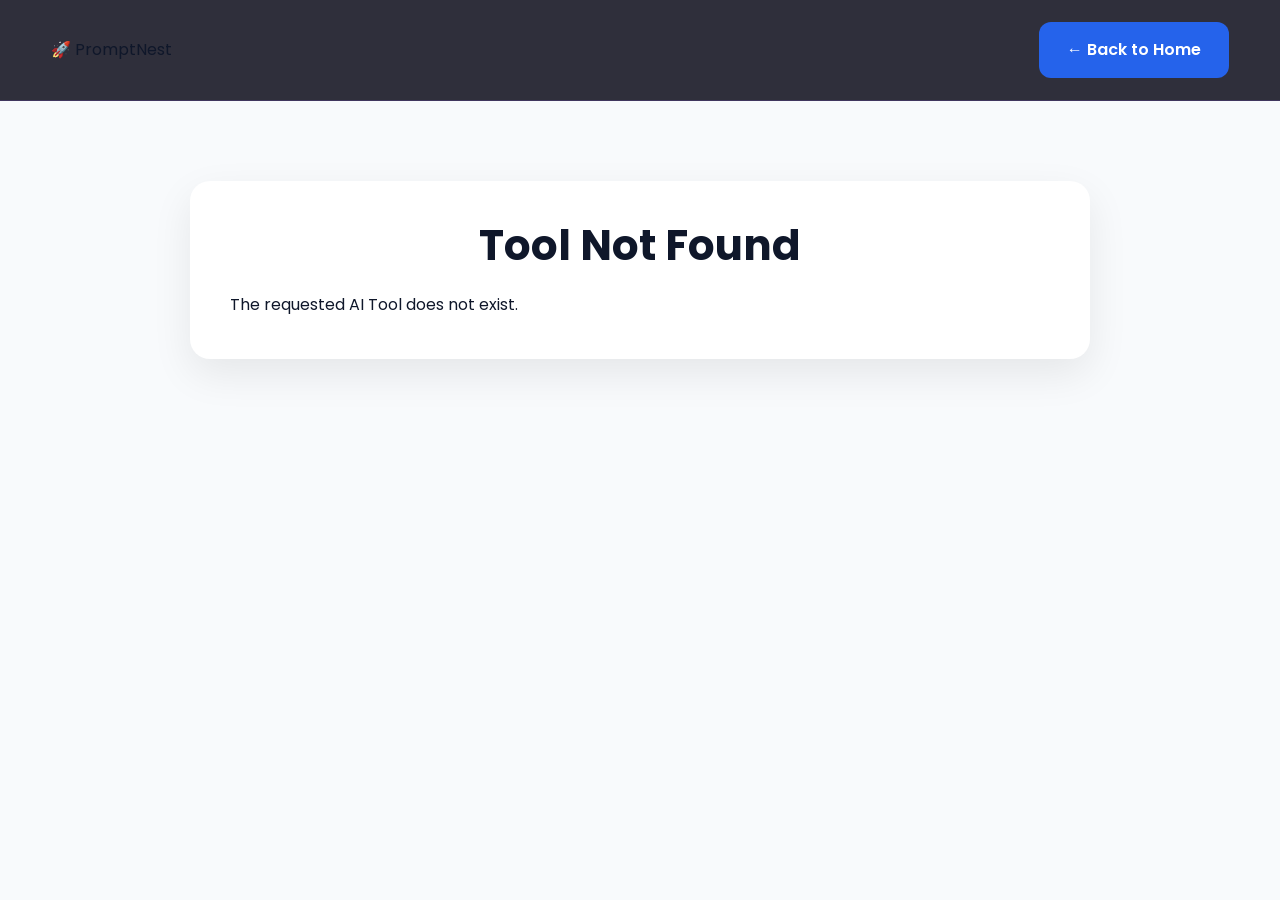
<file: pages/tool.html>
<!DOCTYPE html>
<html lang="en">

<head>
    <meta charset="UTF-8">
    <meta name="viewport" content="width=device-width, initial-scale=1.0">
    <title>ChatGPT | PromptNest</title>

    <link rel="stylesheet" href="../css/style.css">
</head>

<body>

<header class="header">
    <div class="container">
        <nav class="navbar">

            <a href="../index.html" class="logo">
                🚀 PromptNest
            </a>

            <a href="../index.html" class="btn">
                ← Back to Home
            </a>

        </nav>
    </div>
</header>

<section class="tool-details">
    <div class="container" id="toolDetails">
        Loading...
    </div>
</section>

<script src="../data/tools/chatbots.js"></script>
<script src="../data/tools/image-ai.js"></script>
<script src="../data/tools/coding.js"></script>
<script src="../data/tools/video.js"></script>
<script src="../data/tools.js"></script>
<script src="../js/tool.js"></script>


</body>
</html>
</file>
<file: css/style.css>
/* ==========================================
   PromptNest v5
   Professional Foundation CSS
   Version: 1.0
========================================== */

/* Google Font */
@import url('https://fonts.googleapis.com/css2?family=Poppins:wght@300;400;500;600;700;800&display=swap');

/* Reset */

*{
    margin:0;
    padding:0;
    box-sizing:border-box;
}

/* Root Colors */

:root{

    --primary:#2563EB;
    --primary-dark:#1D4ED8;

    --accent:#7C3AED;

    --background:#F8FAFC;

    --surface:#FFFFFF;

    --text:#0F172A;

    --text-light:#64748B;

    --border:#E2E8F0;

    --success:#22C55E;

    --warning:#F59E0B;

    --danger:#EF4444;

    --shadow:0 10px 35px rgba(15,23,42,.08);

    --radius:16px;

}

/* Body */

body{

    font-family:'Poppins',sans-serif;

    background:var(--background);

    color:var(--text);

    line-height:1.7;

}

/* Images */

img{

    max-width:100%;

    display:block;

}

/* Links */

a{

    text-decoration:none;

    color:inherit;

}

/* Lists */

ul{

    list-style:none;

}

/* Container */

.container{

    width:min(1200px,92%);

    margin:auto;

}

/* Buttons */

.btn{

    display:inline-block;

    padding:14px 28px;

    border-radius:12px;

    background:var(--primary);

    color:#fff;

    font-weight:600;

    transition:.3s;

}

.btn:hover{

    background:var(--primary-dark);

    transform:translateY(-3px);

}

/* Sections */

section{

    padding:90px 0;

}

/* Headings */

h1,h2,h3,h4{

    line-height:1.2;

}

h2{

    font-size:42px;

    margin-bottom:15px;

}

.section-title{

    text-align:center;

}

.section-subtitle{

    text-align:center;

    color:var(--text-light);

    max-width:700px;

    margin:15px auto 60px;

}
/* ==========================================
   HEADER
========================================== */

.header{

    position:sticky;

    top:0;

    z-index:1000;

    background:rgba(255,255,255,.85);

    backdrop-filter:blur(16px);

    border-bottom:1px solid var(--border);

}

.navbar{
    display:flex;
    align-items:center;
    justify-content:space-between;
    min-height:100px;
    gap:20px;
}

.logo{
    display:flex;
    align-items:center;
    gap:12px;
    flex:0 0 auto;
}

.nav-links{
    display:flex;
    align-items:center;
    gap:28px;
    list-style:none;
    margin-left:auto;
}

.nav-links a{

    font-weight:500;

    color:var(--text);

    transition:.3s;

}

.nav-links a:hover{

    color:var(--primary);

}

.nav-btn{

    padding:12px 24px;

}

/* Mobile */

@media(max-width:900px){

.nav-links{

display:none;

}

.nav-btn{

display:none;

}

}
/* ==========================================
   HERO SECTION
========================================== */

.hero{

    padding:120px 0 80px;

    background:
    radial-gradient(circle at top right,#DBEAFE 0%,transparent 40%),
    linear-gradient(135deg,#F8FAFC,#EEF4FF);

}

.hero-container{

    display:flex;

    align-items:center;

    justify-content:space-between;

    gap:60px;

}

.hero-content{

    flex:1;

}

.hero-badge{

    display:inline-block;

    background:#DBEAFE;

    color:#2563EB;

    padding:8px 18px;

    border-radius:50px;

    font-weight:600;

    margin-bottom:25px;

}

.hero h1{

    font-size:60px;

    line-height:1.15;

    margin-bottom:25px;

    color:#0F172A;

}

.hero h1 span{

    color:#2563EB;

}

.hero p{

    font-size:20px;

    color:#64748B;

    max-width:650px;

    margin-bottom:35px;

}

.hero-buttons{

    display:flex;

    gap:20px;

    margin-bottom:35px;

}

.btn-outline{

    display:inline-block;

    padding:14px 28px;

    border:2px solid #2563EB;

    color:#2563EB;

    border-radius:12px;

    font-weight:600;

    transition:.3s;

}

.btn-outline:hover{

    background:#2563EB;

    color:white;

}

.hero-search{

    display:flex;

    max-width:600px;

}

.hero-search input{

    flex:1;

    padding:18px;

    border:1px solid #E2E8F0;

    border-radius:12px 0 0 12px;

    outline:none;

    font-size:16px;

}

.hero-search button{

    padding:18px 30px;

    background:#2563EB;

    color:white;

    border:none;

    border-radius:0 12px 12px 0;

    cursor:pointer;

    font-weight:600;

}

.hero-image{

    flex:1;

    text-align:center;

}

.hero-image img{

    width:100%;

    max-width:560px;

    filter:drop-shadow(0 20px 40px rgba(37,99,235,.18));

    animation:float 5s ease-in-out infinite;

}

@media(max-width:900px){

.hero-container{

flex-direction:column;

text-align:center;

}

.hero h1{

font-size:42px;

}

.hero-buttons{

justify-content:center;

}

.hero-search{

margin:auto;

}

}
@keyframes float{

    0%{
        transform:translateY(0);
    }

    50%{
        transform:translateY(-18px);
    }

    100%{
        transform:translateY(0);
    }

}
/* ==========================================
   STATISTICS
========================================== */

.stats{

    padding:80px 0;

    background:#ffffff;

}

.stats-grid{

    display:grid;

    grid-template-columns:repeat(4,1fr);

    gap:25px;

}

.stat-card{

    background:#fff;

    border-radius:20px;

    padding:35px;

    text-align:center;

    box-shadow:0 15px 40px rgba(15,23,42,.08);

    transition:.35s;

    border:1px solid #EEF2FF;

}

.stat-card:hover{

    transform:translateY(-10px);

    box-shadow:0 25px 50px rgba(37,99,235,.18);

}

.stat-card h2{

    font-size:42px;

    color:#2563EB;

    margin-bottom:10px;

}

.stat-card p{

    color:#64748B;

    font-size:17px;

    font-weight:500;

}

@media(max-width:900px){

.stats-grid{

grid-template-columns:repeat(2,1fr);

}

}

@media(max-width:600px){

.stats-grid{

grid-template-columns:1fr;

}

}
/* ==========================================
   FEATURED AI TOOLS
========================================== */

.tools{

    padding:100px 0;

    background:#F8FAFC;

}

.tools .section-title{

    text-align:center;

    margin-bottom:60px;

}

.tools .section-title h2{

    font-size:42px;

    margin-bottom:15px;

    color:#0F172A;

}

.tools .section-title p{

    max-width:700px;

    margin:auto;

    color:#64748B;

    font-size:18px;

}

.tools-grid{

    display:grid;

    grid-template-columns:repeat(3,1fr);

    gap:30px;

}

.tool-card{

    background:#FFFFFF;

    border:1px solid #E2E8F0;

    border-radius:20px;

    padding:30px;

    transition:.35s;

    box-shadow:0 10px 30px rgba(15,23,42,.05);

}

.tool-card:hover{

    transform:translateY(-10px);

    box-shadow:0 20px 45px rgba(37,99,235,.15);

    border-color:#2563EB;

}

.tool-top{

    display:flex;

    justify-content:space-between;

    align-items:center;

    margin-bottom:20px;

}

.tool-top h3{

    font-size:24px;

}

.badge{

    padding:6px 12px;

    border-radius:30px;

    font-size:13px;

    font-weight:600;

}

.free{

    background:#DCFCE7;

    color:#15803D;

}

.rating{

    color:#F59E0B;

    font-size:18px;

    margin-bottom:15px;

}

.tool-card p{

    color:#64748B;

    line-height:1.7;

    margin-bottom:20px;

}

.tags{

    display:flex;

    flex-wrap:wrap;

    gap:10px;

    margin-bottom:25px;

}

.tags span{

    background:#EFF6FF;

    color:#2563EB;

    padding:8px 14px;

    border-radius:30px;

    font-size:14px;

    font-weight:500;

}

.tool-card .btn{

    width:100%;

    text-align:center;

}

@media(max-width:992px){

.tools-grid{

grid-template-columns:repeat(2,1fr);

}

}

@media(max-width:768px){

.tools-grid{

grid-template-columns:1fr;

}

}
/* ==========================================
   TOOLS TOOLBAR
========================================== */

.tools-toolbar{

    display:flex;

    justify-content:space-between;

    align-items:center;

    gap:20px;

    margin-bottom:40px;

    flex-wrap:wrap;

}

.tools-toolbar input{

    flex:1;

    min-width:280px;

    padding:15px 18px;

    border:1px solid #E2E8F0;

    border-radius:12px;

    font-size:16px;

    outline:none;

}

.filters{

    display:flex;

    gap:12px;

    flex-wrap:wrap;

}

.filter-btn{

    padding:12px 20px;

    border:none;

    border-radius:10px;

    background:#EAF2FF;

    color:#2563EB;

    font-weight:600;

    cursor:pointer;

    transition:.3s;

}

.filter-btn:hover,
.filter-btn.active{

    background:#2563EB;

    color:#fff;

}
/* ======================================
   TOOL CARD V2
====================================== */

.tool-header{

display:flex;

justify-content:space-between;

align-items:center;

margin-bottom:20px;

}

.tool-header img{

width:64px;

height:64px;

object-fit:contain;

}

.tool-buttons{

display:flex;

gap:15px;

margin-top:25px;

}

.visit-btn{

flex:1;

background:#2563EB;

color:white;

padding:13px;

border-radius:12px;

text-align:center;

font-weight:600;

transition:.3s;

}

.visit-btn:hover{

background:#1D4ED8;

}

.review-btn{

flex:1;

background:#EFF6FF;

color:#2563EB;

padding:13px;

border-radius:12px;

text-align:center;

font-weight:600;

transition:.3s;

}

.review-btn:hover{

background:#2563EB;

color:white;

}

.rating span{

color:#64748B;

font-size:14px;

margin-left:8px;

}
/* ==========================================
   POPULAR CATEGORIES
========================================== */

.categories{

    padding:100px 0;

    background:#F8FAFC;

}

.category-grid{

    display:grid;

    grid-template-columns:repeat(3,1fr);

    gap:30px;

    margin-top:50px;

}

.category-card{

    background:#FFFFFF;

    border:1px solid #E2E8F0;

    border-radius:20px;

    padding:45px 30px;

    text-align:center;

    font-size:55px;

    cursor:pointer;

    transition:.35s;

    box-shadow:0 10px 30px rgba(15,23,42,.05);

}

.category-card h3{

    font-size:22px;

    color:#0F172A;

    margin-top:20px;

}

.category-card:hover{

    transform:translateY(-10px);

    border-color:#2563EB;

    box-shadow:0 25px 45px rgba(37,99,235,.18);

}

@media(max-width:992px){

.category-grid{

grid-template-columns:repeat(2,1fr);

}

}

@media(max-width:768px){

.category-grid{

grid-template-columns:1fr;

}

}
/* ==========================================
   LATEST AI PROMPTS
========================================== */

.prompts{

    padding:100px 0;

    background:#FFFFFF;

}

.prompt-grid{

    display:grid;

    grid-template-columns:repeat(3,1fr);

    gap:30px;

    margin-top:50px;

}

.prompt-card{

    background:#FFFFFF;

    border:1px solid #E2E8F0;

    border-radius:20px;

    padding:35px;

    text-align:center;

    transition:.35s;

    box-shadow:0 10px 30px rgba(15,23,42,.05);

}

.prompt-card:hover{

    transform:translateY(-10px);

    border-color:#2563EB;

    box-shadow:0 25px 45px rgba(37,99,235,.18);

}

.prompt-icon{

    font-size:55px;

    margin-bottom:20px;

}

.prompt-card h3{

    font-size:24px;

    color:#0F172A;

    margin-bottom:10px;

}

.prompt-card p{

    color:#64748B;

    margin-bottom:15px;

}

.rating{

    color:#F59E0B;

    font-size:18px;

    margin-bottom:25px;

}

.copy-btn{

    background:#2563EB;

    color:#FFFFFF;

    border:none;

    padding:14px 28px;

    border-radius:12px;

    font-size:16px;

    font-weight:600;

    cursor:pointer;

    transition:.3s;

}

.copy-btn:hover{

    background:#1D4ED8;

}

@media(max-width:992px){

.prompt-grid{

grid-template-columns:repeat(2,1fr);

}

}

@media(max-width:768px){

.prompt-grid{

grid-template-columns:1fr;

}

}
/* ==========================================
   CODING PROJECTS
========================================== */

.projects{

    padding:100px 0;

    background:#F8FAFC;

}

.project-grid{

    display:grid;

    grid-template-columns:repeat(3,1fr);

    gap:30px;

    margin-top:50px;

}

.project-card{

    background:#FFFFFF;

    border:1px solid #E2E8F0;

    border-radius:20px;

    padding:40px 30px;

    text-align:center;

    transition:.35s;

    box-shadow:0 10px 30px rgba(15,23,42,.05);

}

.project-card:hover{

    transform:translateY(-10px);

    border-color:#2563EB;

    box-shadow:0 25px 45px rgba(37,99,235,.18);

}

.project-card h3{

    font-size:24px;

    color:#0F172A;

    margin-bottom:15px;

}

.project-card p{

    color:#64748B;

    line-height:1.7;

    margin-bottom:25px;

}

@media(max-width:992px){

.project-grid{

grid-template-columns:repeat(2,1fr);

}

}

@media(max-width:768px){

.project-grid{

grid-template-columns:1fr;

}

}
/* ==========================================
   TOOL DETAILS PAGE
========================================== */

.tool-details{
    padding:80px 0;
    background:#F8FAFC;
}

.tool-details .container{
    max-width:900px;
    margin:auto;
    background:#FFFFFF;
    padding:40px;
    border-radius:20px;
    box-shadow:0 15px 40px rgba(0,0,0,.08);
}

.tool-logo{
    width:100px;
    height:100px;
    display:block;
    margin:0 auto 25px;
    object-fit:contain;
}

.tool-details h1{
    text-align:center;
    font-size:42px;
    color:#0F172A;
    margin-bottom:20px;
}

.tool-description{
    text-align:center;
    color:#64748B;
    font-size:18px;
    line-height:1.8;
    margin-bottom:40px;
}

.tool-info{
    display:grid;
    grid-template-columns:repeat(3,1fr);
    gap:20px;
    margin-bottom:40px;
}

.info-box{
    background:#F8FAFC;
    border:1px solid #E2E8F0;
    border-radius:15px;
    padding:20px;
    text-align:center;
}

.info-box h3{
    margin-top:10px;
    color:#2563EB;
}

.feature-list{
    margin:30px 0;
    padding-left:20px;
}

.feature-list li{
    margin-bottom:15px;
    font-size:17px;
    color:#334155;
}

.tool-details .btn{
    display:block;
    width:max-content;
    margin:40px auto 0;
}
/* ==========================================
   MOBILE RESPONSIVE
========================================== */

@media (max-width:768px){

    .hero-container{
        flex-direction:column;
        text-align:center;
    }

    .hero h1{
        font-size:38px;
    }

    .hero p{
        font-size:17px;
    }

    .hero-buttons{
        justify-content:center;
        flex-wrap:wrap;
    }

    .hero-search{
        flex-direction:column;
    }

    .hero-image img{
        width:100%;
        max-width:380px;
    }

    .stats-grid,
    .tool-info,
    .category-grid,
    .prompt-grid,
    .project-grid,
    .footer-grid{
        grid-template-columns:1fr;
    }

    .tools-toolbar{
        flex-direction:column;
        gap:20px;
    }

    .filters{
        flex-wrap:wrap;
        justify-content:center;
    }

    .tool-details .container{
        padding:25px;
    }

    .tool-details h1{
        font-size:30px;
    }

}

/* ==========================
   Pagination
========================== */

.pagination{
    display:flex;
    justify-content:center;
    gap:12px;
    margin:50px 0;
    flex-wrap:wrap;
}

.page-btn{
    padding:12px 22px;
    border:none;
    border-radius:10px;
    background:#ffffff;
    color:#333;
    font-weight:600;
    cursor:pointer;
    box-shadow:0 5px 15px rgba(0,0,0,.08);
    transition:.3s;
}

.page-btn:hover{
    transform:translateY(-3px);
}

.page-btn.active{
    background:#6c63ff;
    color:#fff;
}
/* ===============================
   Premium AI Header
================================ */

.header{
    position: sticky;
    top: 0;
    z-index: 1000;

    background: rgba(10,10,20,.75);
    backdrop-filter: blur(18px);

    border-bottom: 1px solid rgba(140,82,255,.18);
}

/* ===========================
   LOGO
=========================== */

.logo{
    display:flex;
    align-items:center;
    gap:15px;
    text-decoration:none;
    flex-shrink:0;
}

.logo img{
    width:180px !important;
    height:auto !important;
    max-height:90px !important;
    object-fit:contain;
    display:block;
}

.logo span{
    font-size:28px;
    font-weight:800;
    color:#fff;
    white-space:nowrap;
}

.nav-links{
    display:flex;
    align-items:center;
    gap:24px;
    margin-left:40px;
    white-space:nowrap;
}

.nav-links a{
    color:#fff;
    text-decoration:none;
    font-weight:500;
}

.nav-btn{

    background:linear-gradient(135deg,#7b2ff7,#b64cff);
    border:none;

    box-shadow:0 0 25px rgba(155,92,255,.35);

}

/* ===========================
   FINAL HEADER
=========================== */

.header{
    background:#2f2f3b;
    position:sticky;
    top:0;
    z-index:1000;
}

.navbar{
    display:flex;
    align-items:center;
    justify-content:space-between;
    min-height:100px;
}

.logo img{
    height:110px;
    width:auto;
    display:block;
}

.nav-links{
    display:flex;
    align-items:center;
    gap:30px;
    margin-left:auto;
}

.nav-links a{
    color:#fff;
    font-weight:600;
    transition:.3s;
}

.nav-links a:hover{
    color:#9b5cff;
}

.nav-btn{
    margin-left:30px;
}
.logo img{
    width:120px !important;
    height:auto !important;
    display:block;
}

.logo{
    display:flex;
    align-items:center;
    gap:15px;
}

/* ===========================
   Dark Mode
=========================== */

.theme-btn{
    margin-left:15px;
    width:46px;
    height:46px;
    border:none;
    border-radius:50%;
    cursor:pointer;
    font-size:20px;
    background:#7C3AED;
    color:#fff;
    transition:.3s;
}

.theme-btn:hover{
    transform:scale(1.08);
}

body.dark{
    background:#111827;
    color:#fff;
}

body.dark .header{
    background:#0f172a;
}

body.dark .tool-card,
body.dark .category-card,
body.dark .prompt-card,
body.dark .project-card{
    background:#1E293B;
    color:#fff;
}
.favorite-btn{
    font-size:24px;
    cursor:pointer;
    user-select:none;
    transition:.3s;
}

.favorite-btn:hover{
    transform:scale(1.2);
}

.favorite-btn.active{
    color:#ff3366;
}

/* ===========================
   Footer
=========================== */

.footer{
    background:#111827;
    color:#fff;
    padding:60px 0 20px;
    margin-top:80px;
}

.footer-content{
    display:grid;
    grid-template-columns:2fr 1fr 1fr;
    gap:40px;
}

.footer-logo{
    width:180px;
    margin-bottom:20px;
}

.footer h3{
    margin-bottom:15px;
}

.footer ul{
    list-style:none;
    padding:0;
}

.footer ul li{
    margin-bottom:10px;
}

.footer a{
    color:#CBD5E1;
    text-decoration:none;
}

.footer a:hover{
    color:#9B5CFF;
}

.footer-bottom{
    text-align:center;
    margin-top:40px;
    padding-top:20px;
    border-top:1px solid #334155;
    color:#94A3B8;
}

@media(max-width:768px){
    .footer-content{
        grid-template-columns:1fr;
        text-align:center;
    }

    .footer-logo{
        margin:auto auto 20px;
    }
}
/* =========================
   Mobile Menu
========================= */

.menu-toggle{
    display:none;
    font-size:32px;
    cursor:pointer;
    color:#fff;
}

@media (max-width:900px){

    .menu-toggle{
        display:block;
    }

    .nav-links{
        display:none;
        position:absolute;
        top:80px;
        right:20px;
        width:250px;
        flex-direction:column;
        background:#1f1f2e;
        border-radius:12px;
        padding:20px;
        gap:15px;
        box-shadow:0 10px 30px rgba(0,0,0,.25);
    }

    .nav-links.active{
        display:flex;
    }
}
</file>
